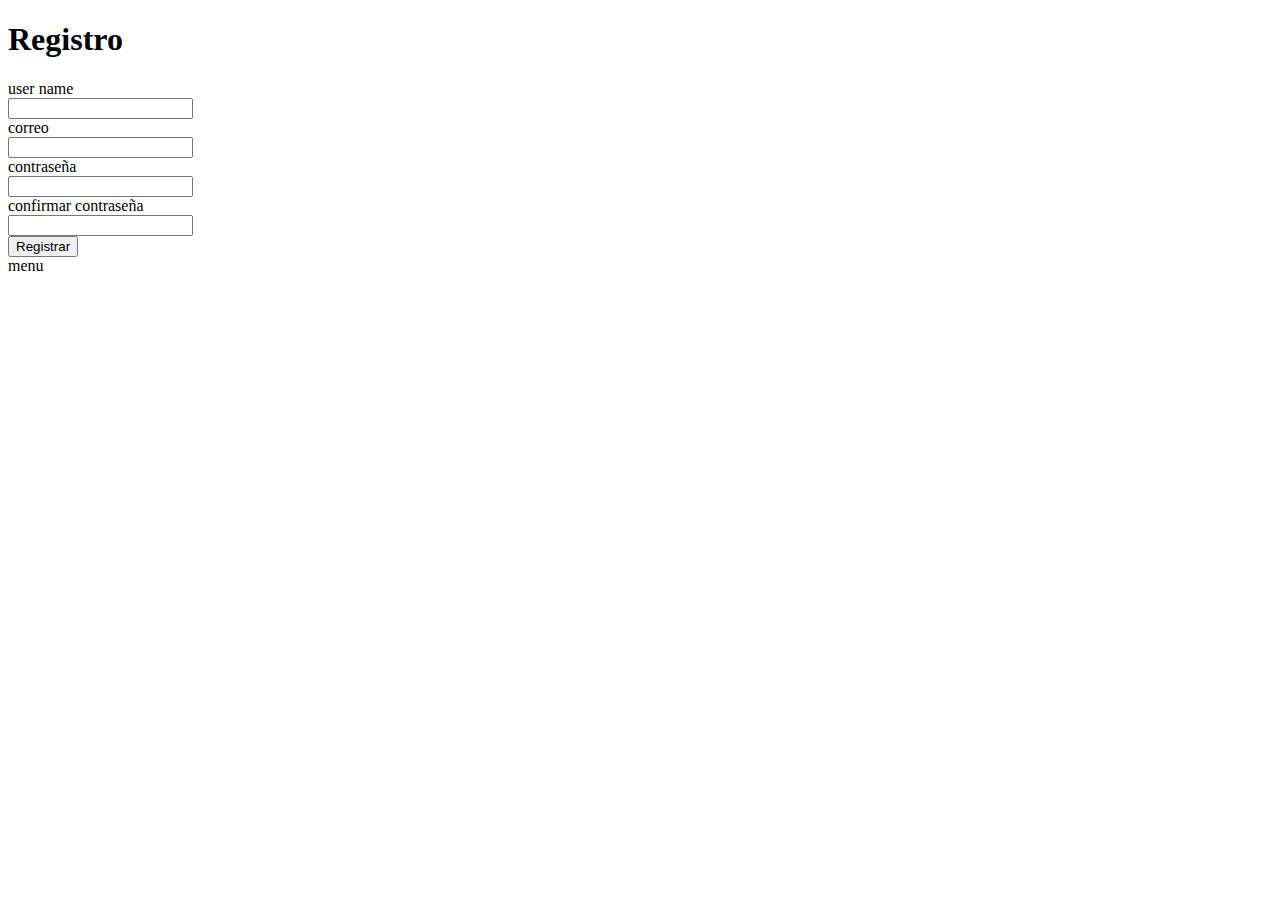
<file: registro.html>
<!DOCTYPE html>
<html lang="en">
<head>
    <meta charset="UTF-8">
    <meta http-equiv="X-UA-Compatible" content="IE=edge">
    <meta name="viewport" content="width=device-width, initial-scale=1.0">
    <title>Document</title>
</head>
<body>
    <section>
        <form action="">
            <h1>Registro</h1>
            <label for="">user name</label><br>
            <input type="text"><br>
            <label for="">correo</label><br>
            <input type="email"><br>
            <label for="">contraseña</label><br>
            <input type="password"><br>
            <label for="">confirmar contraseña</label><br>
            <input type="password"><br>
            <button>Registrar</button><br>
        </form>
    </section>
</body>
<nav>menu</nav>
</html>
</file>
